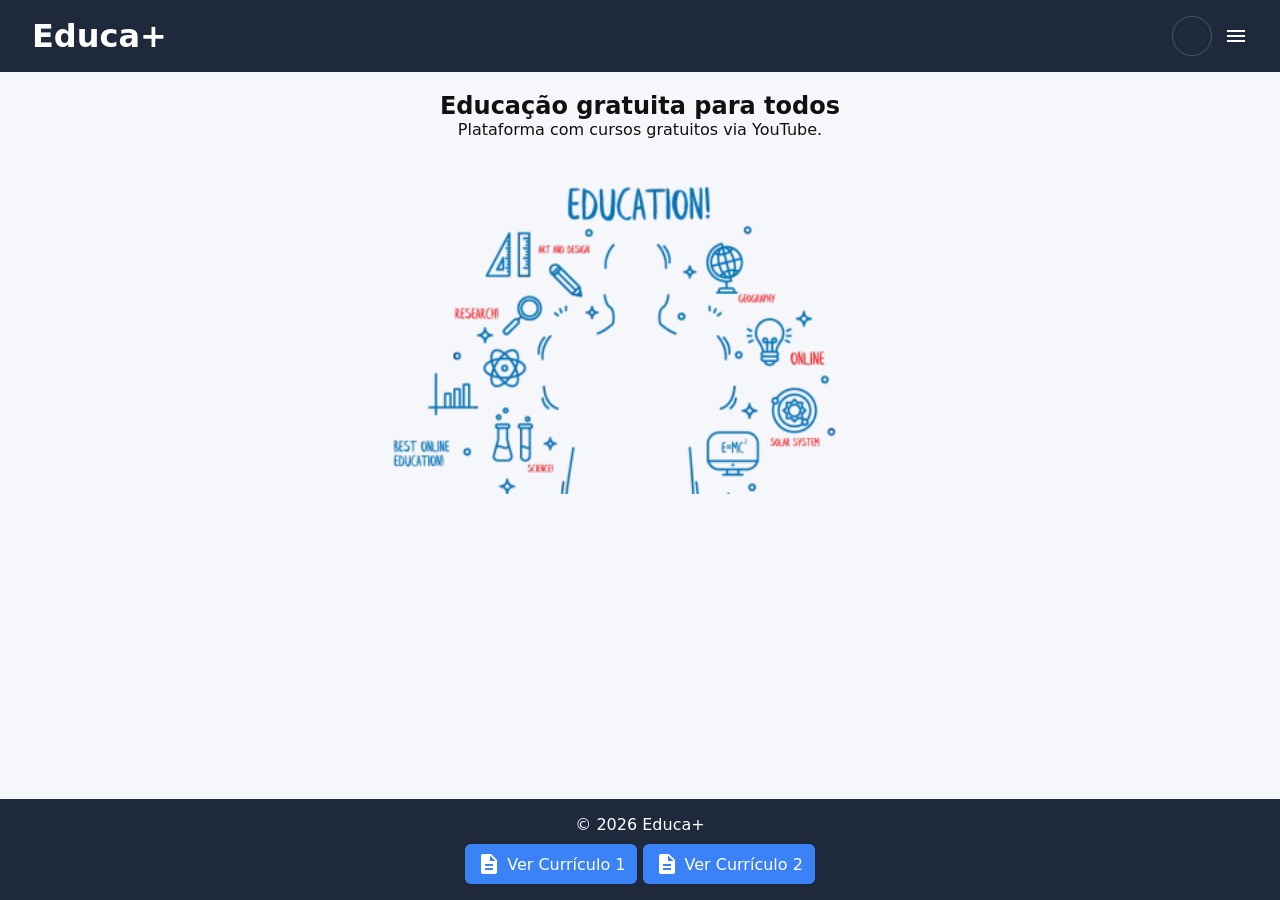
<file: index.html>
<!DOCTYPE html>
<html lang="pt-BR">

<head>
    <meta charset="UTF-8">
    <meta name="viewport" content="width=device-width, initial-scale=1.0">
    <title>Educa+</title>
    <link rel="stylesheet" href="./css/styles.css">
    <link href="https://fonts.googleapis.com/icon?family=Material+Icons" rel="stylesheet">
    <link rel="shortcut icon" type="imagex/png" href="./assets/student.ico">
</head>

<body>
    <header class="header">
        <div class="header-left">
            <h1>Educa+</h1>
        </div>

        <div class="header-left">
            <div class="header-actions">
                <span id="user-name"></span>
                <button id="theme-toggle" class="theme-btn">
                    <span class="material-icons" id="theme-icon">dark_mode</span>
                </button>
            </div>
            <span class="material-icons menu-toggle" id="menu-toggle">menu</span>
        </div>
        <div id="sidebar" class="sidebar">
        </div>
    </header>

    <main class="container">
        <h2>Educação gratuita para todos</h2>
        <p>Plataforma com cursos gratuitos via YouTube.</p>
        <figure class="hero">
            <img src="./assets/education.png" alt="Educação digital">
        </figure>
    </main>

    <footer class="footer">
        <p>&copy; 2026 Educa+</p>

        <a href="./assets/curriculo.pdf" class="cv-btn" target="_blank">
            <span class="material-icons">description</span>
            Ver Currículo 1
        </a>
        <a href="./assets/curriculodois.pdf" class="cv-btn" target="_blank">
            <span class="material-icons">description</span>
            Ver Currículo 2
        </a>
    </footer>

    <script src="./js/auth.js"></script>
    <script src="./js/theme.js"></script>
    <script src="./js/menu.js"></script>
</body>

</html>
</file>
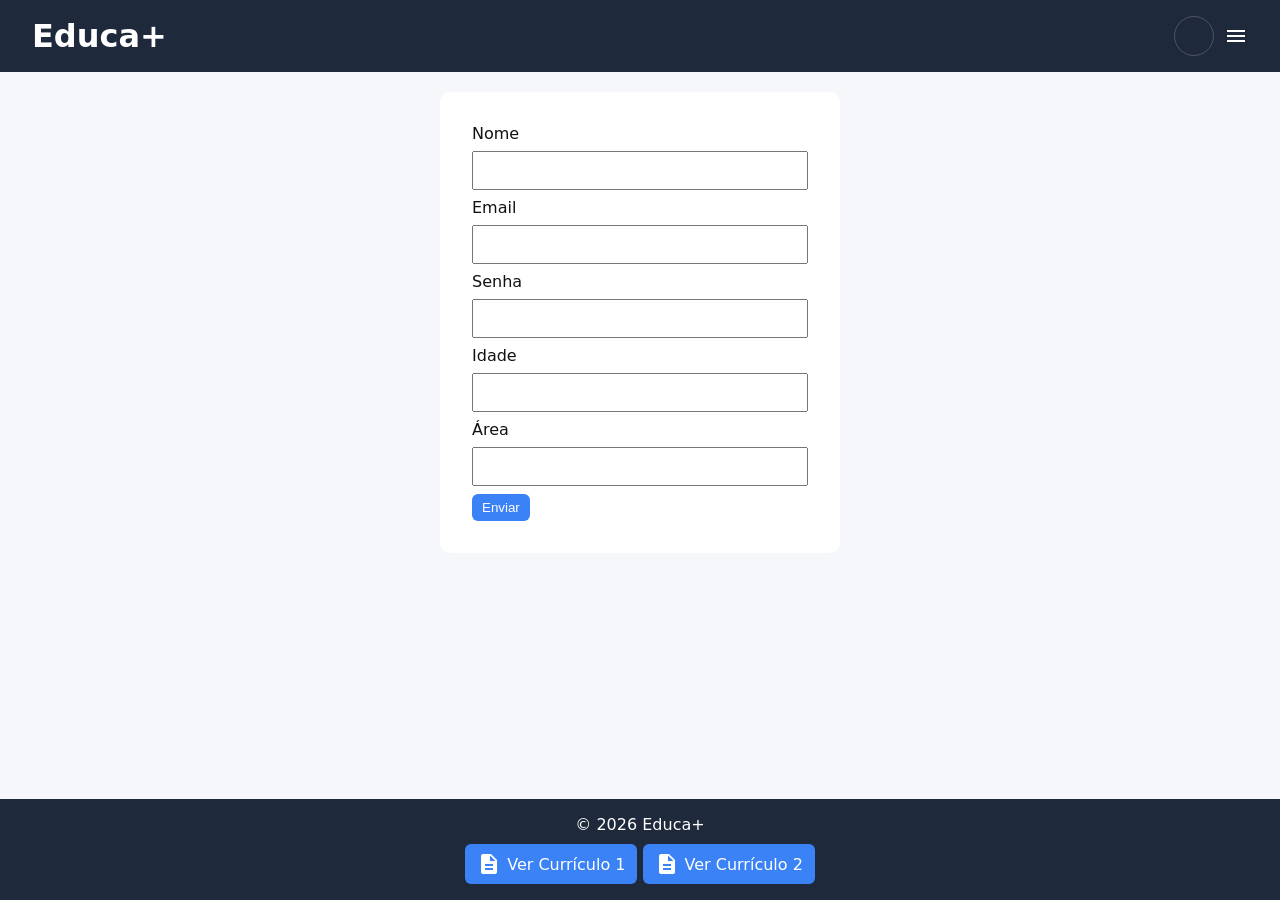
<file: cadastro.html>
<!DOCTYPE html>
<html lang="pt-BR">

<head>
    <meta charset="UTF-8">
    <meta name="viewport" content="width=device-width, initial-scale=1.0">
    <title>Cadastro</title>
    <link rel="stylesheet" href="./css/styles.css">
    <link href="https://fonts.googleapis.com/icon?family=Material+Icons" rel="stylesheet">
    <link rel="shortcut icon" type="imagex/png" href="./assets/student.ico">
</head>

<body>
    <header class="header">
        <div class="header-left">
            <h1>Educa+</h1>
        </div>
        <div class="header-right">
            <button id="theme-toggle" class="theme-btn">
                <span class="material-icons" id="theme-icon">dark_mode</span>
            </button>
            <span class="material-icons menu-toggle" id="menu-toggle">menu</span>
        </div>
        <div id="sidebar" class="sidebar">
        </div>
    </header>

    <main class="container">
        <form action="./login.html" id="cadastro-form">
            <label>Nome</label><input required>
            <label>Email</label><input type="email" required>
            <label>Senha</label><input type="password" required>
            <label>Idade</label><input type="number">
            <label>Área</label><input>
            <button>Enviar</button>
        </form>
    </main>

    <script src="./js/theme.js"></script>
    <script src="./js/cadastro.js"></script>
    <script src="./js/menu.js"></script>
    <script src="./js/auth.js"></script>
</body>
<footer class="footer">
    <p>&copy; 2026 Educa+</p>

    <a href="./assets/curriculo.pdf" class="cv-btn" target="_blank">
        <span class="material-icons">description</span>
        Ver Currículo 1
    </a>
    <a href="./assets/curriculodois.pdf" class="cv-btn" target="_blank">
        <span class="material-icons">description</span>
        Ver Currículo 2
    </a>
</footer>

</html>
</file>
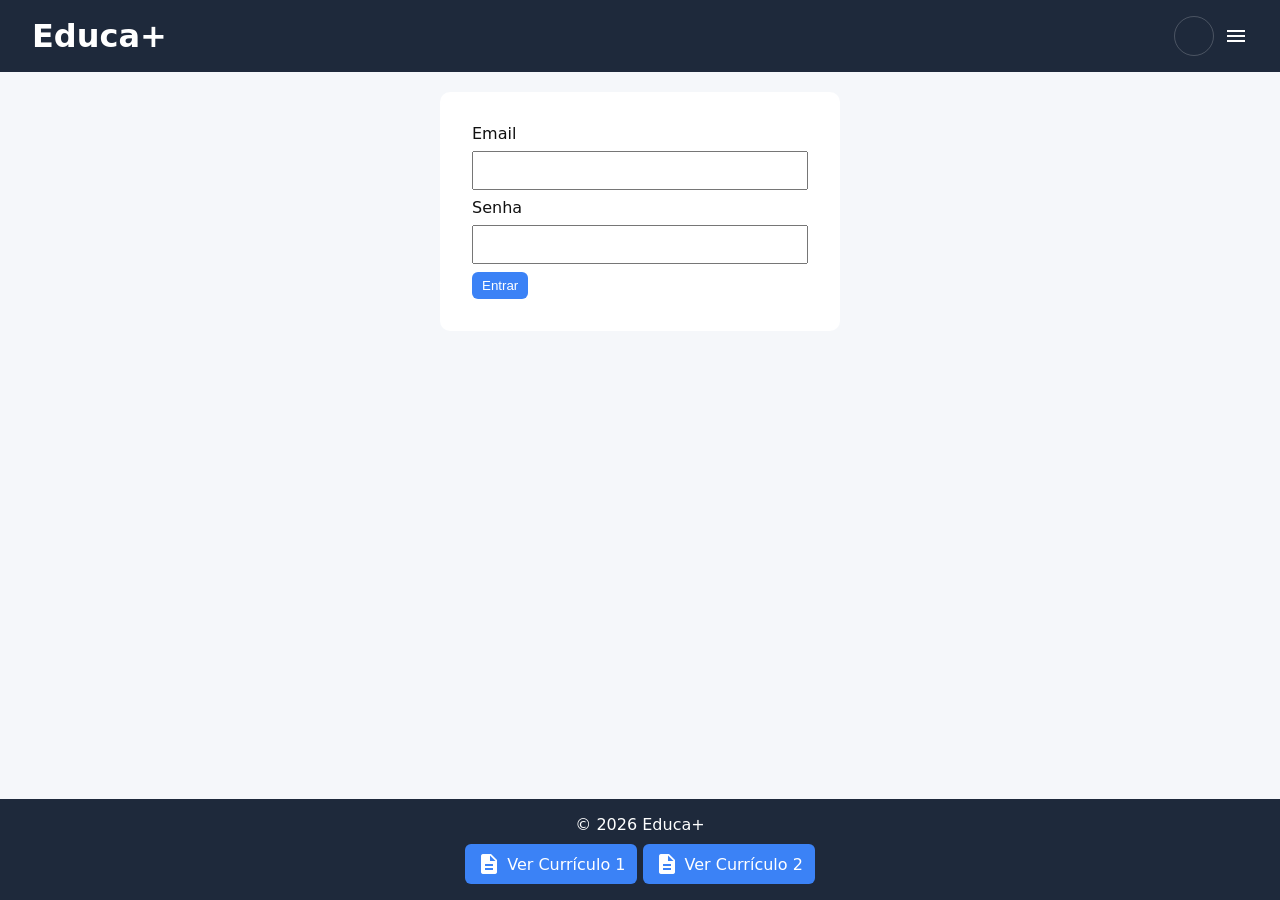
<file: cursos.html>
<!DOCTYPE html>
<html lang="pt-BR">

<head>
    <meta charset="UTF-8">
    <meta name="viewport" content="width=device-width, initial-scale=1.0">
    <title>Cursos</title>
    <link rel="stylesheet" href="./css/styles.css">
    <link href="https://fonts.googleapis.com/icon?family=Material+Icons" rel="stylesheet">
    <link rel="shortcut icon" type="imagex/png" href="./assets/student.ico">
</head>

<body>
    <header class="header">
        <div class="header-left">
            <h1>Educa+</h1>
        </div>
        <div class="header-right">
            <div class="header-actions">
                <span id="user-name"></span>
                <button id="theme-toggle" class="theme-btn">
                    <span class="material-icons" id="theme-icon">dark_mode</span>
                </button>
            </div>
            <span class="material-icons menu-toggle" id="menu-toggle">menu</span>
        </div>
        <div id="sidebar" class="sidebar">
        </div>
    </header>

    <main class="container">
        <section id="video-grid" class="video-grid"></section>
    </main>
    <footer class="footer">
        <p>&copy; 2026 Educa+</p>

        <a href="./assets/curriculo.pdf" class="cv-btn" target="_blank">
            <span class="material-icons">description</span>
            Ver Currículo 1
        </a>
        <a href="./assets/curriculodois.pdf" class="cv-btn" target="_blank">
            <span class="material-icons">description</span>
            Ver Currículo 2
        </a>
    </footer>
    <script src="./js/cursos.js"></script>
    <script src="./js/theme.js"></script>
    <script src="./js/menu.js"></script>
    <script src="./js/auth.js"></script>
</body>

</html>
</file>
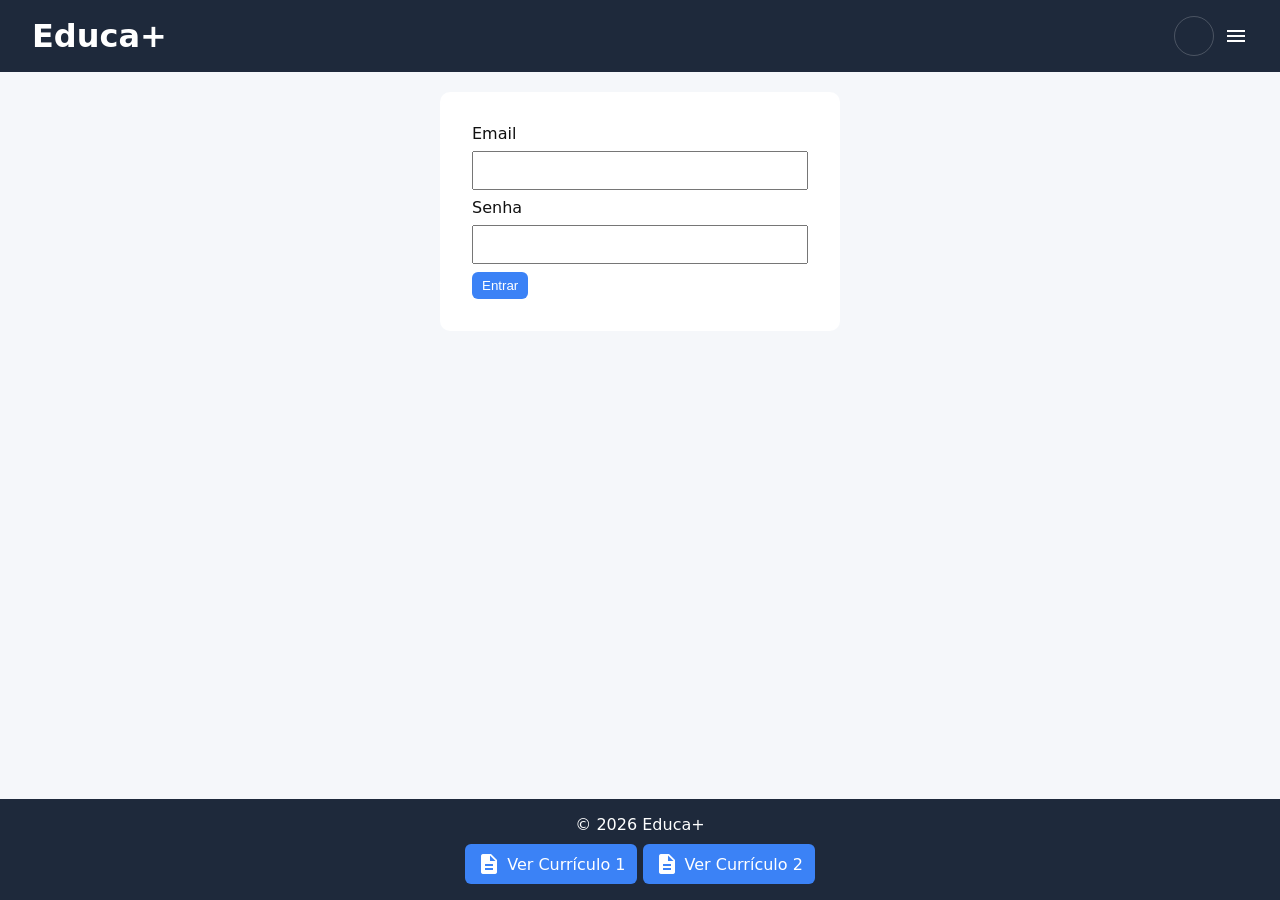
<file: login.html>
<!DOCTYPE html>
<html lang="pt-BR">

<head>
    <meta charset="UTF-8">
    <meta name="viewport" content="width=device-width, initial-scale=1.0">
    <title>Login</title>
    <link rel="stylesheet" href="./css/styles.css">
    <link href="https://fonts.googleapis.com/icon?family=Material+Icons" rel="stylesheet">
    <link rel="shortcut icon" type="imagex/png" href="./assets/student.ico">
</head>

<body>

    <header class="header">
        <div class="header-left">
            <h1>Educa+</h1>
        </div>
        <div class="header-right">
            <button id="theme-toggle" class="theme-btn">
                <span class="material-icons" id="theme-icon">dark_mode</span>
            </button>
            <span class="material-icons menu-toggle" id="menu-toggle">menu</span>
        </div>
        <div id="sidebar" class="sidebar">
        </div>
    </header>

    <main class="container">
        <form id="login-form">
            <label>Email</label>
            <input type="email" required>

            <label>Senha</label>
            <input type="password" required>

            <button type="submit">Entrar</button>
        </form>
    </main>
    <footer class="footer">
        <p>&copy; 2026 Educa+</p>

        <a href="./assets/curriculo.pdf" class="cv-btn" target="_blank">
            <span class="material-icons">description</span>
            Ver Currículo 1
        </a>
        <a href="./assets/curriculodois.pdf" class="cv-btn" target="_blank">
            <span class="material-icons">description</span>
            Ver Currículo 2
        </a>
    </footer>
    <script src="./js/login.js"></script>
    <script src="./js/theme.js"></script>
    <script src="./js/menu.js"></script>
    <script src="./js/auth.js"></script>

</body>

</html>
</file>
<file: css/styles.css>
:root {
    --bg: #f5f7fa;
    --card: #ffffff;
    --text: #111;
    --primary: #3b82f6;
    --header: #1e293b;
}

/* LAYOUT BASE */
html,
body {
    height: 100dvh;
    width: 100dvw;
}

body {
    display: flex;
    flex-direction: column;
}

/* MAIN EXPANDE */
main {
    flex: 1;
}

/* FOOTER */
.footer {
    background: var(--header);
    color: white;
    text-align: center;
    padding: 1rem;
}

.dark {
    --bg: #0f172a;
    --card: #1e293b;
    --text: #f1f5f9;
}

/* RESET */
* {
    margin: 0;
    padding: 0;
    box-sizing: border-box;
}

body {
    font-family: system-ui, sans-serif;
    background: var(--bg);
    color: var(--text);
    transition: 0.3s;
}

/* HEADER */
.header {
    display: flex;
    justify-content: space-between;
    align-items: center;
    background: var(--header);
    color: white;
    padding: 1rem 2rem;
    position: relative;
}

.nav-list {
    display: flex;
    gap: 1rem;
    list-style: none;
}

.nav-list a {
    display: flex;
    align-items: center;
    gap: 6px;
    color: white;
    text-decoration: none;
    padding: 6px 10px;
    border-radius: 6px;
}

.nav-list a:hover {
    background: rgba(255, 255, 255, 0.1);
}

.header-actions {
    display: flex;
    align-items: center;
    gap: 10px;
}

button {
    border: none;
    background: var(--primary);
    color: white;
    padding: 6px 10px;
    border-radius: 6px;
    cursor: pointer;
}

button:hover {
    opacity: 0.85;
}

/* CONTAINER */
.container {
    padding: 1.25rem;
    width: 100dvw;
    margin: auto;
}

.container h2,
.container p {
    text-align: center;
}

/* GRID */
.video-grid {
    display: grid;
    grid-template-columns: repeat(auto-fit, minmax(280px, 1fr));
    gap: 1.5rem;
}

.video-card {
    background: var(--card);
    padding: 1rem;
    border-radius: 10px;
    box-shadow: 0 5px 20px rgba(0, 0, 0, 0.1);
    animation: fadeIn 0.4s ease;
}

.video-card {
    overflow: hidden;
}

.video-card iframe {
    width: 100%;
    aspect-ratio: 16/9;
    border: none;
    display: block;
    border-radius: 6px;
    margin: 0.5rem 0;
}

.video-card {
    background: var(--card);
    border-radius: 12px;
    overflow: hidden;
    box-shadow: 0 8px 25px rgba(0, 0, 0, 0.08);
    transition: 0.3s ease;
    animation: fadeIn 0.4s ease;
    display: flex;
    flex-direction: column;
}

/* HOVER */
.video-card:hover {
    transform: translateY(-6px);
    box-shadow: 0 12px 35px rgba(0, 0, 0, 0.15);
}

.video-card h3 {
    font-size: 1rem;
    font-weight: 600;
    margin: 0.8rem 1rem 0.4rem;
    line-height: 1.3;
}

/* opcional: limitar título */
.video-card h3 {
    display: -webkit-box;
    -webkit-line-clamp: 2;
    -webkit-box-orient: vertical;
    overflow: hidden;
}

.video-card-content {
    padding: 0.5rem 1rem 1rem;
}

/* FORM */
form {
    background: var(--card);
    padding: 2rem;
    border-radius: 10px;
    max-width: 400px;
    margin: auto;
}

form input {
    width: 100%;
    padding: 10px;
    margin: 8px 0;
}

/* SIDEBAR MOBILE */
.menu-toggle {
    display: none;
    font-size: 28px;
    cursor: pointer;
}

/* BACKDROP */
.sidebar-backdrop {
    position: fixed;
    top: 0;
    left: 0;
    width: 100%;
    height: 100%;
    background: rgba(0, 0, 0, 0.4);
    opacity: 0;
    pointer-events: none;
    transition: 0.3s;
    z-index: 999;
}

.sidebar-backdrop.open {
    opacity: 1;
    pointer-events: all;
}

.sidebar {
    position: fixed;
    top: 0;
    left: 0;
    width: 260px;
    height: 100%;
    background: var(--header);
    padding: 1.5rem 1rem;
    transition: transform 0.3s ease;
    transform: translateX(-100%);
    z-index: 1000;
}

.sidebar.open {
    transform: translateX(0);
}

.sidebar a,
.sidebar button {
    position: relative;
    overflow: hidden;
}

.sidebar a {
    display: block;
    color: white;
    margin: 1rem 0;
}

/* MOBILE */
@media (max-width: 768px) {
    .nav-list {
        display: none;
    }

    .menu-toggle {
        display: block;
    }
}

/* ANIMAÇÃO */
@keyframes fadeIn {
    from {
        opacity: 0;
        transform: translateY(10px);
    }

    to {
        opacity: 1;
        transform: translateY(0);
    }
}

.ripple {
    position: absolute;
    border-radius: 50%;
    transform: scale(0);
    animation: ripple 0.5s linear;
    background: rgba(255, 255, 255, 0.5);
}

@keyframes ripple {
    to {
        transform: scale(4);
        opacity: 0;
    }
}


/* SIDEBAR HEADER */
.sidebar h2 {
    color: white;
    margin-bottom: 2rem;
    text-align: center;
    font-size: 1.5rem;
}

/* LINKS COMO BOTÃO */
.sidebar a,
.sidebar button {
    display: flex;
    align-items: center;
    gap: 10px;
    padding: 10px 12px;
    border-radius: 8px;
    color: white;
    text-decoration: none;
    background: transparent;
    border: none;
    cursor: pointer;
    transition: 0.2s;
    width: 100%;
    text-align: left;
    font-size: 0.95rem;
}

/* ÍCONES */
.sidebar .material-icons {
    font-size: 20px;
}

/* HOVER */
.sidebar a:hover,
.sidebar button:hover {
    background: rgba(255, 255, 255, 0.15);
}

/* ATIVO (PÁGINA ATUAL) */
.sidebar .active {
    background: var(--primary);
    font-weight: 600;
}

.header {
    display: flex;
    align-items: center;
    justify-content: space-between;
}

.header-left {
    display: flex;
    align-items: center;
    gap: 12px;
}

.header-right {
    display: flex;
    align-items: center;
    gap: 10px;
}

.theme-btn {
    background: transparent;
    border: 1px solid rgba(255, 255, 255, 0.2);
    border-radius: 50%;
    width: 40px;
    height: 40px;
    display: flex;
    align-items: center;
    justify-content: center;
    transition: 0.3s;
}

.theme-btn:hover {
    background: rgba(255, 255, 255, 0.1);
    transform: rotate(20deg);
}

.theme-btn .material-icons {
    transition: 0.3s;
}

.cv-btn {
    display: inline-flex;
    align-items: center;
    gap: 6px;
    margin-top: 10px;
    padding: 8px 12px;
    background: var(--primary);
    color: white;
    border-radius: 6px;
    text-decoration: none;
    transition: 0.2s;
}

.cv-btn:hover {
    transform: translateY(-2px);
    opacity: 0.9;
}

.hero {
    text-align: center;
    margin: 2rem 0;
}

.hero img {
    max-width: 800px;
    width: 100%;
}

img,
iframe {
    max-width: 100%;
}
</file>
